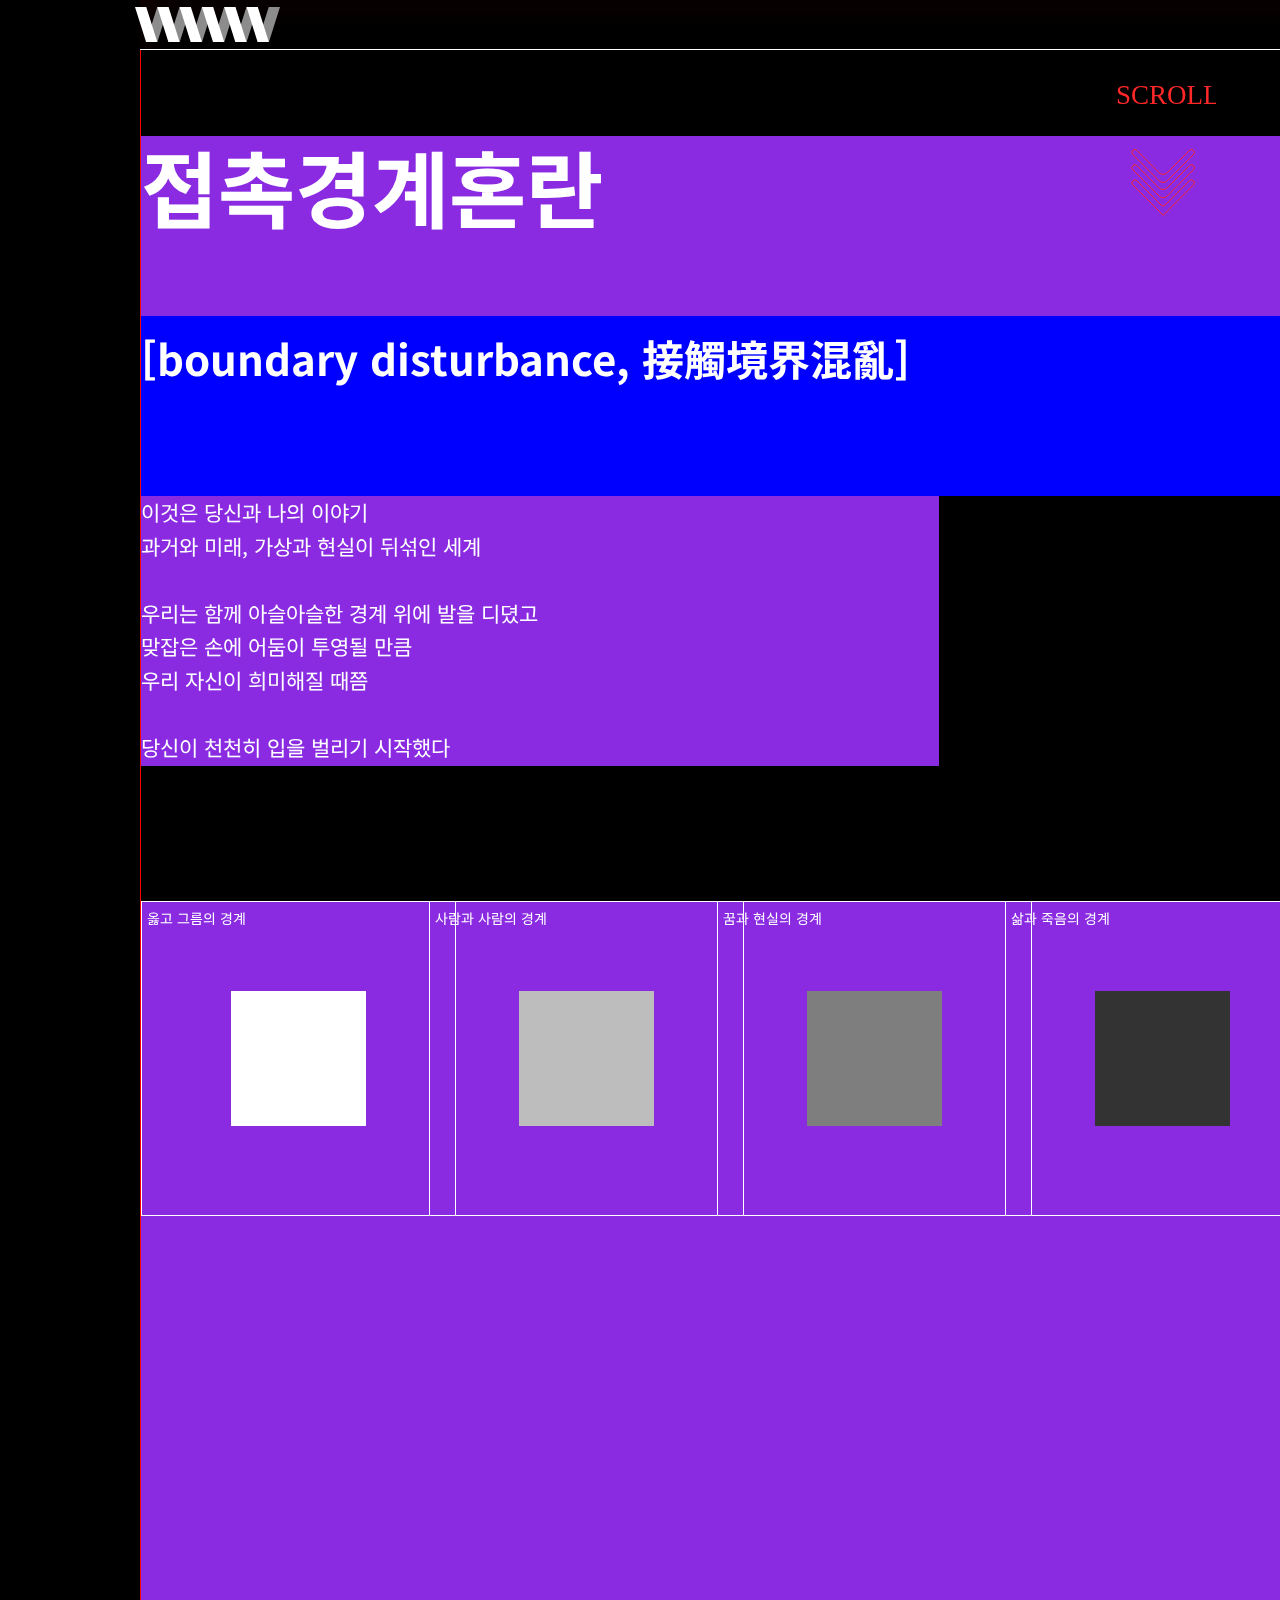
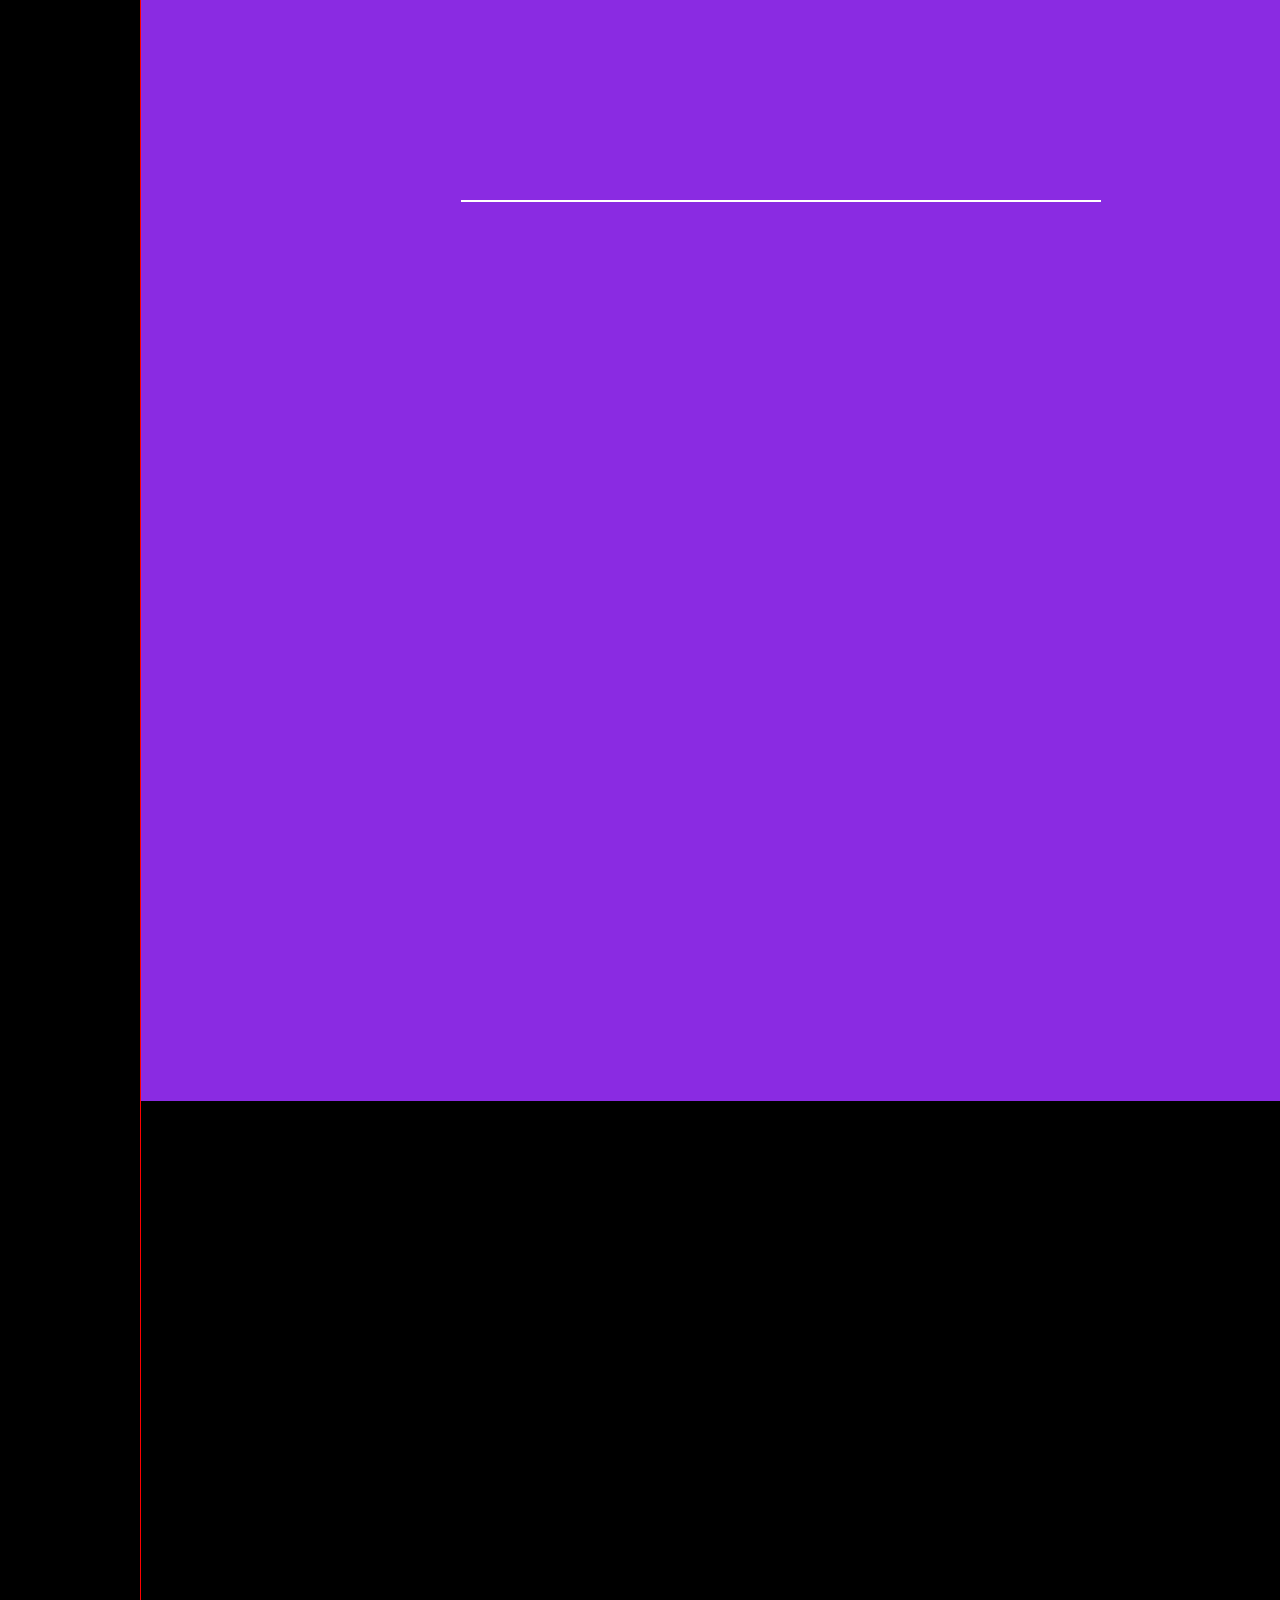
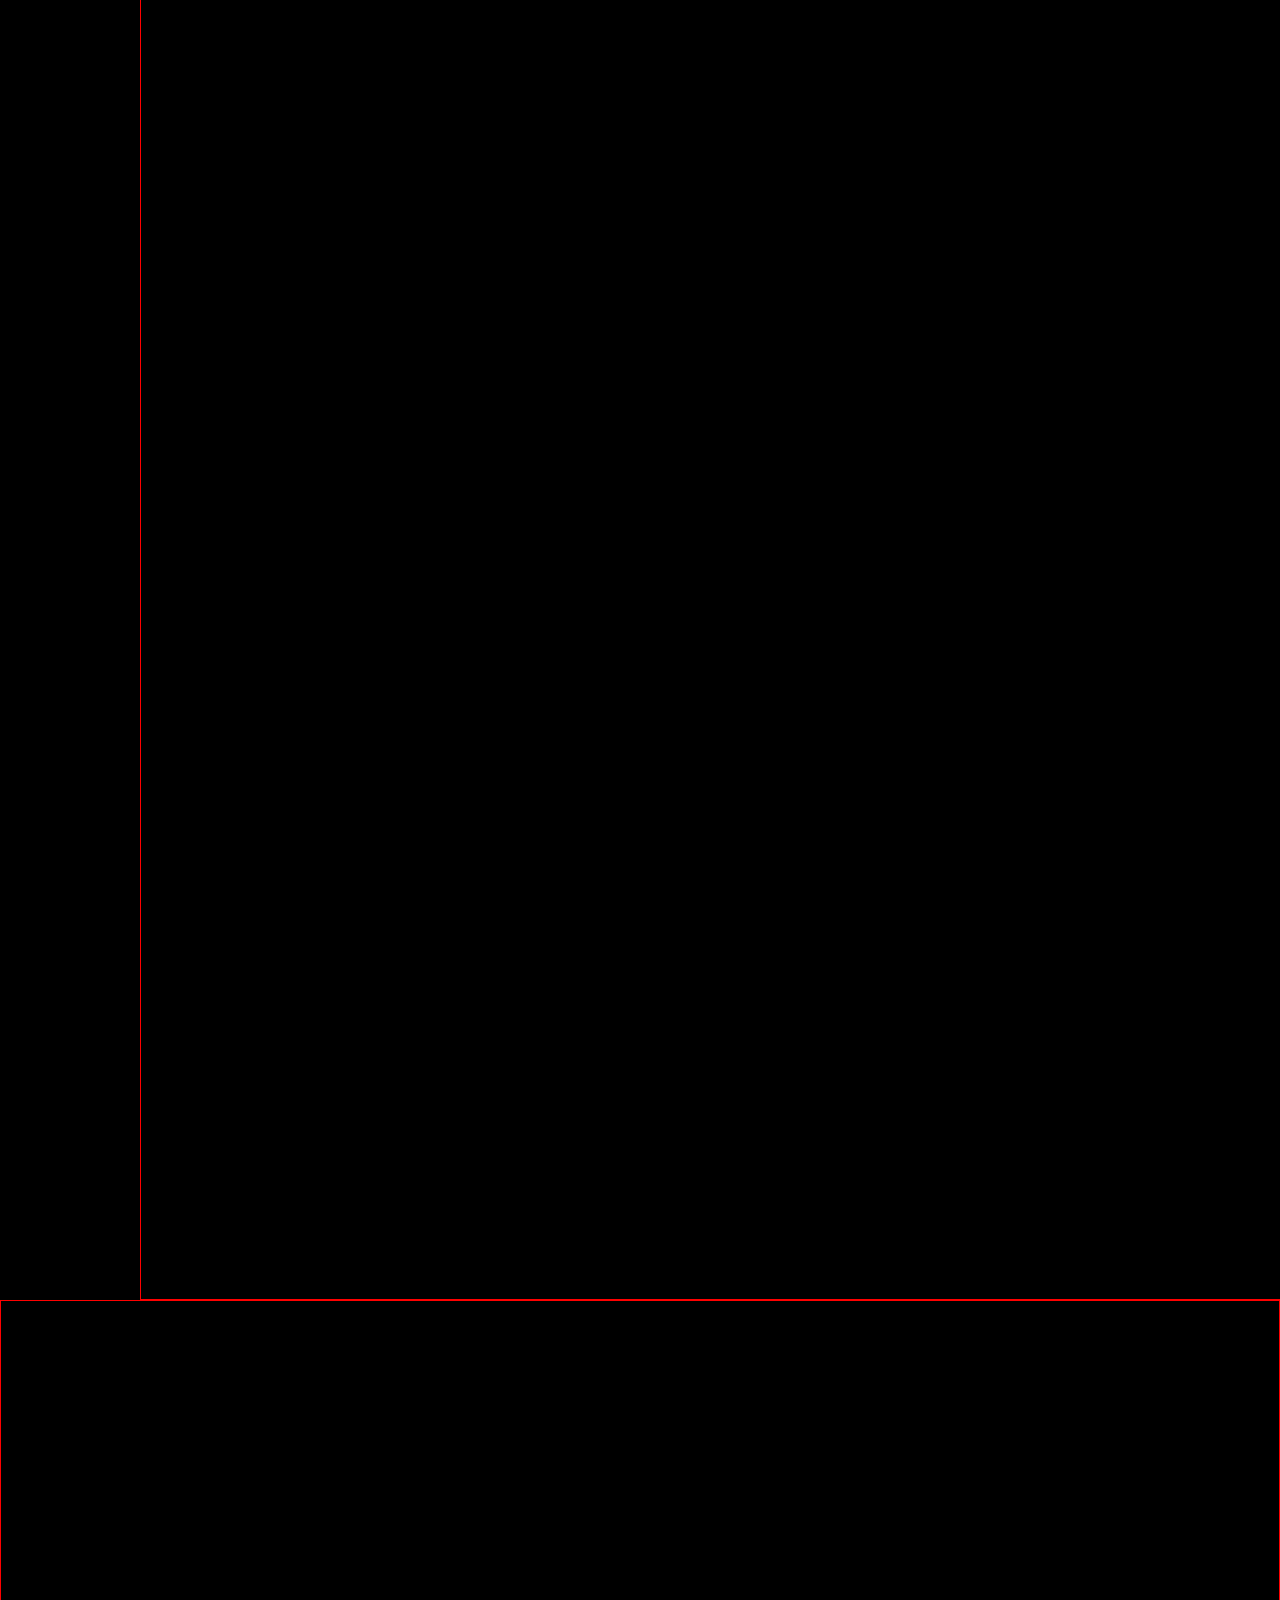
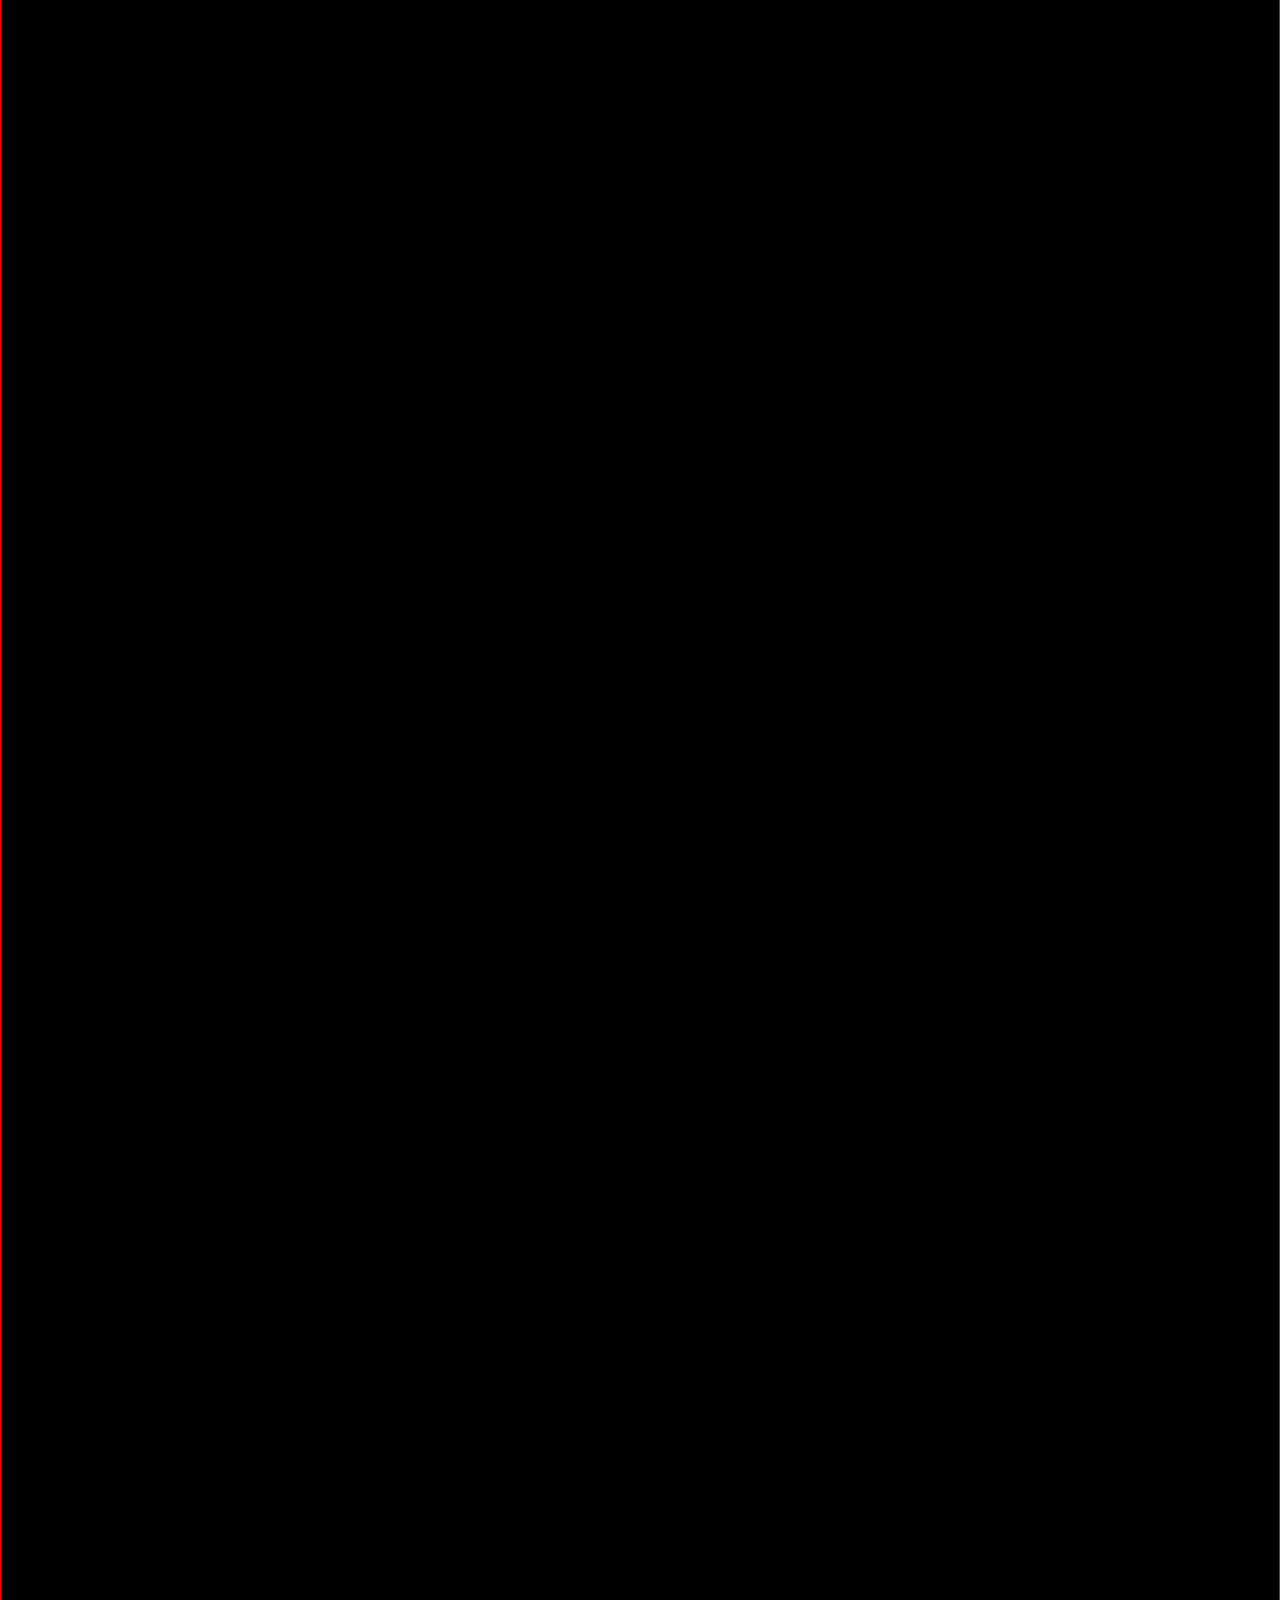
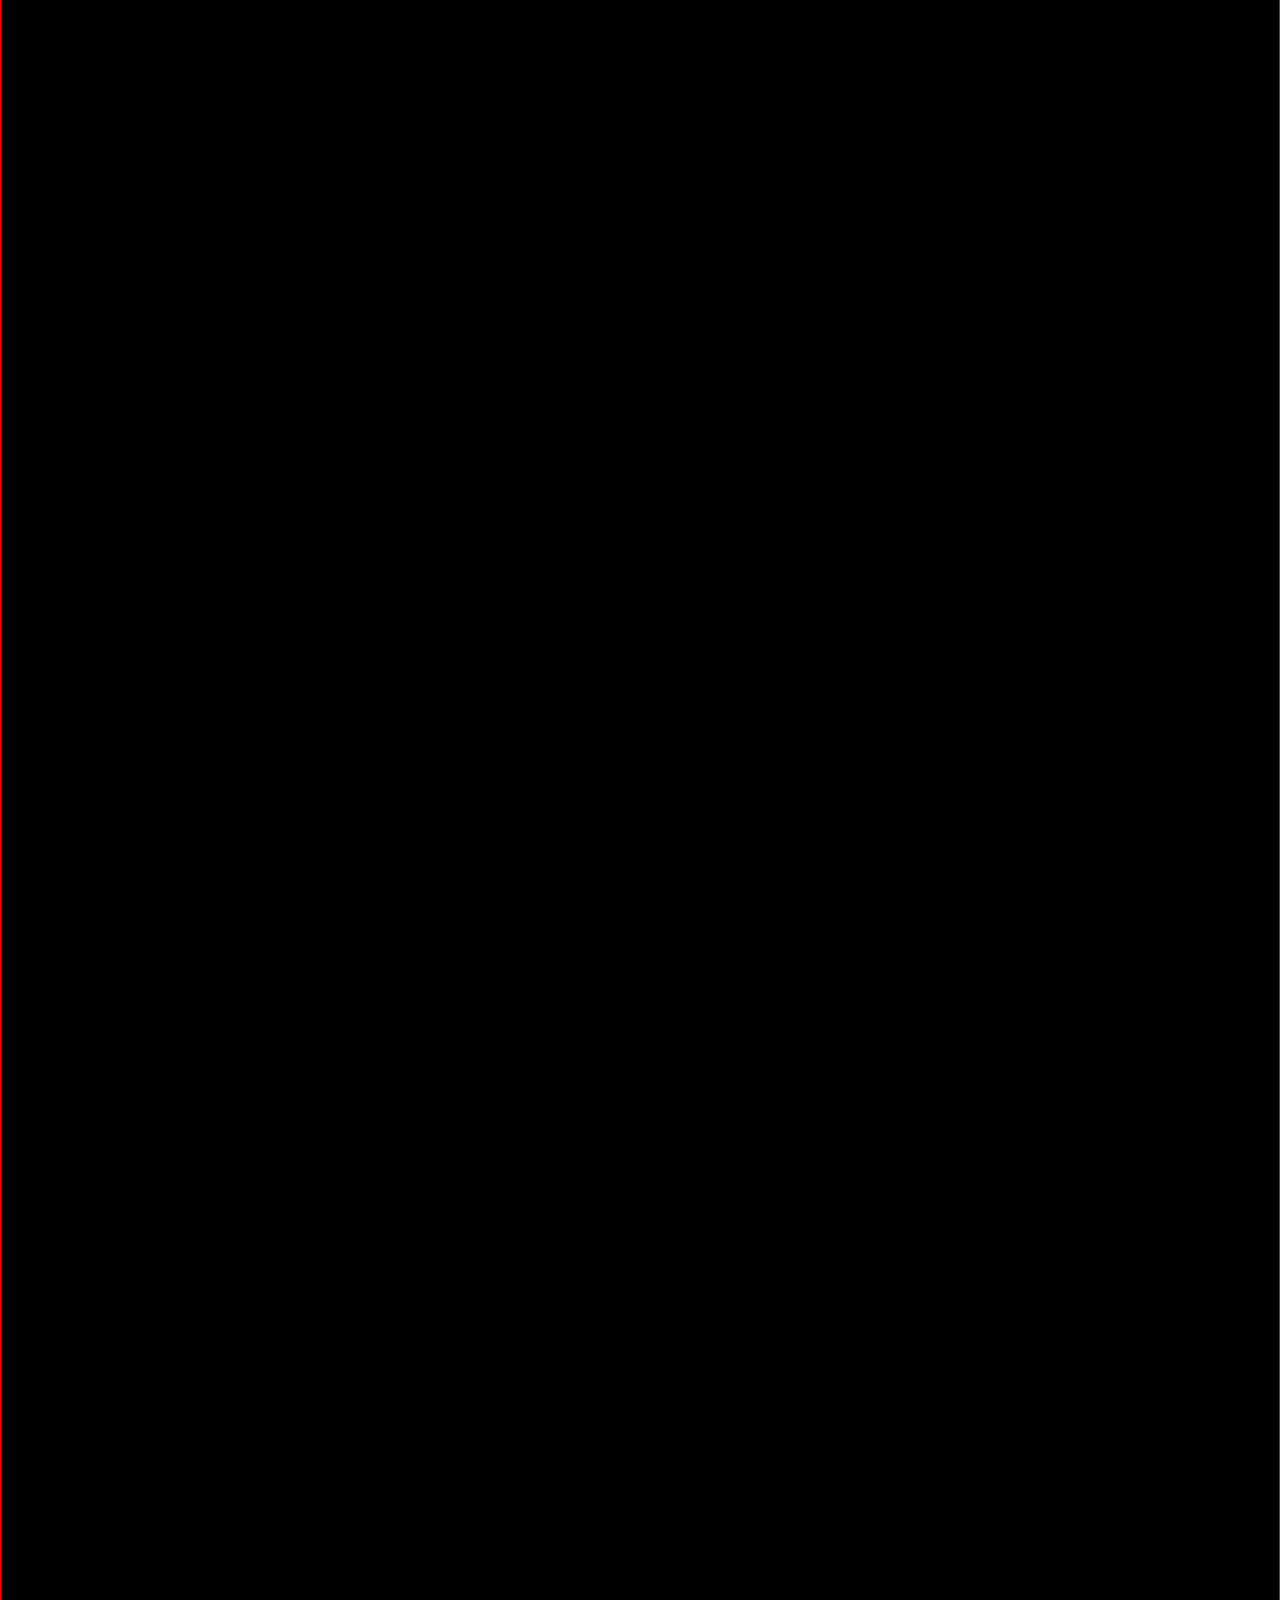
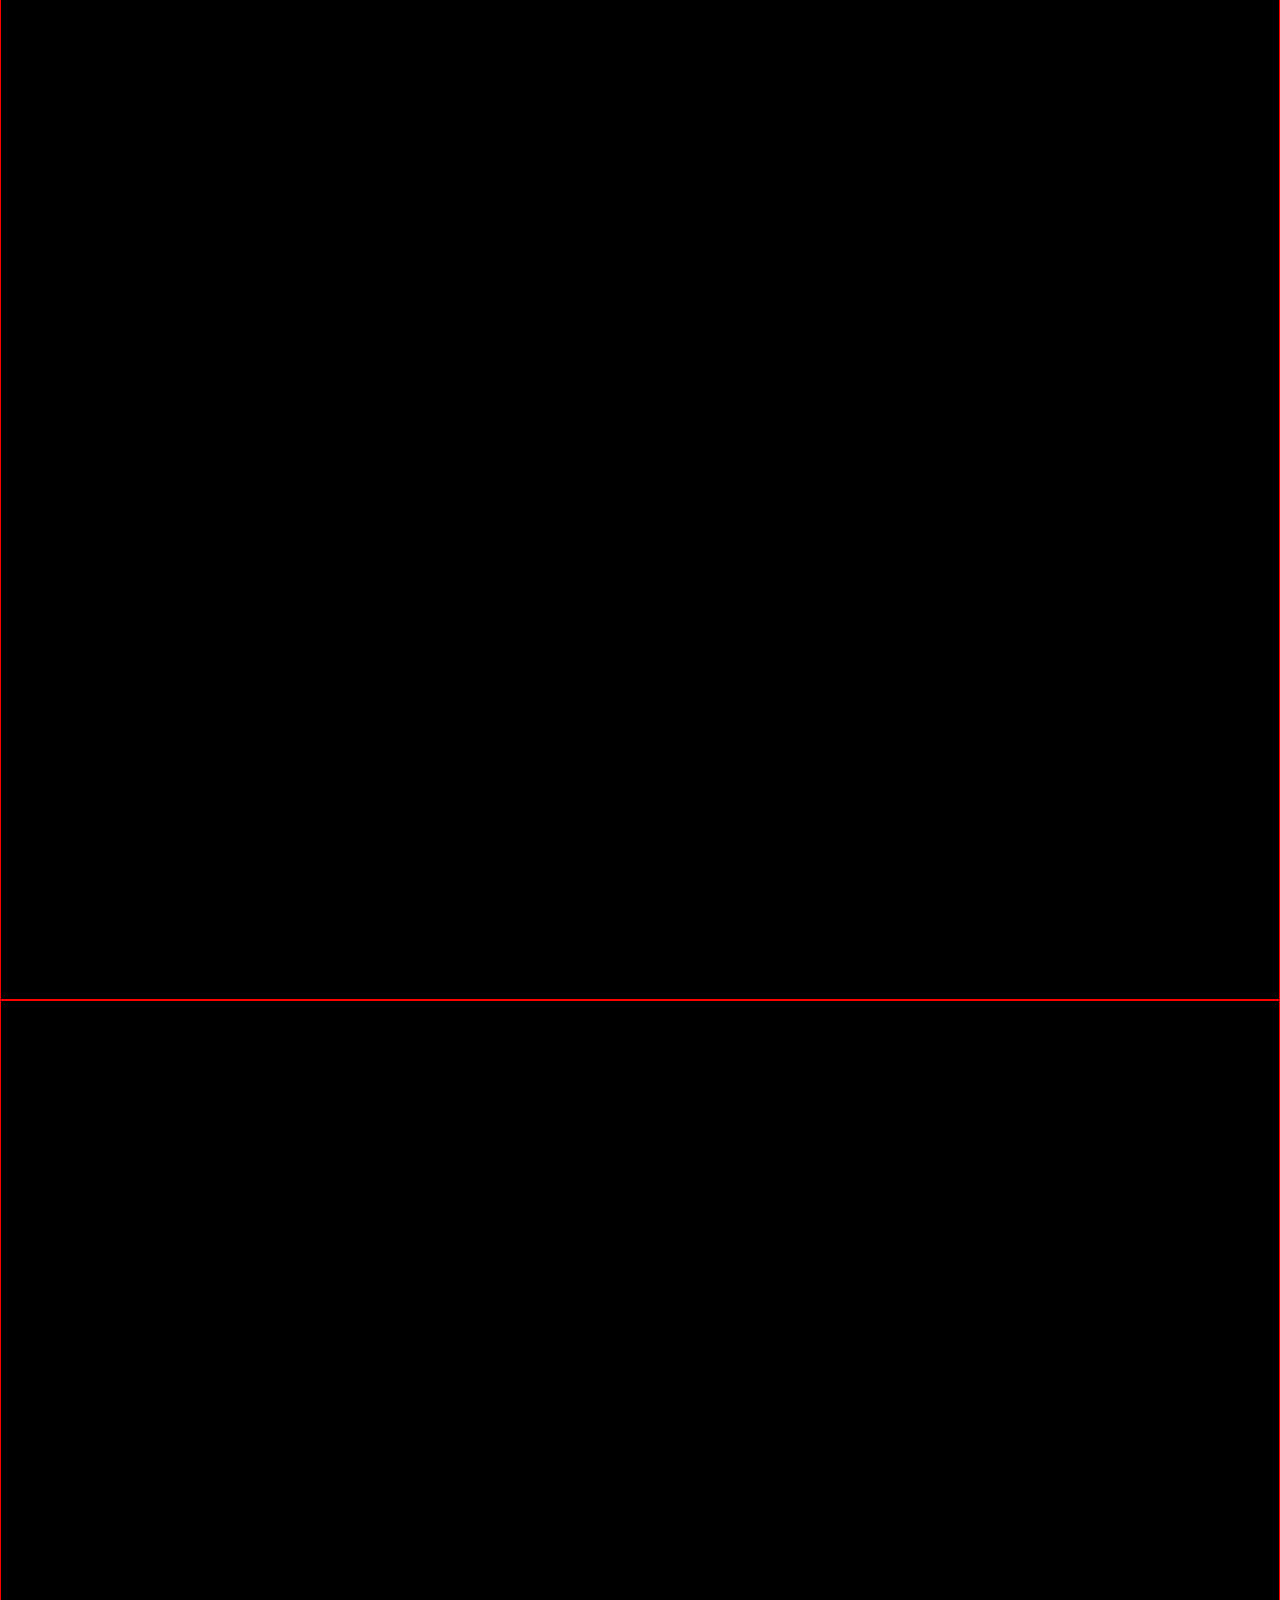
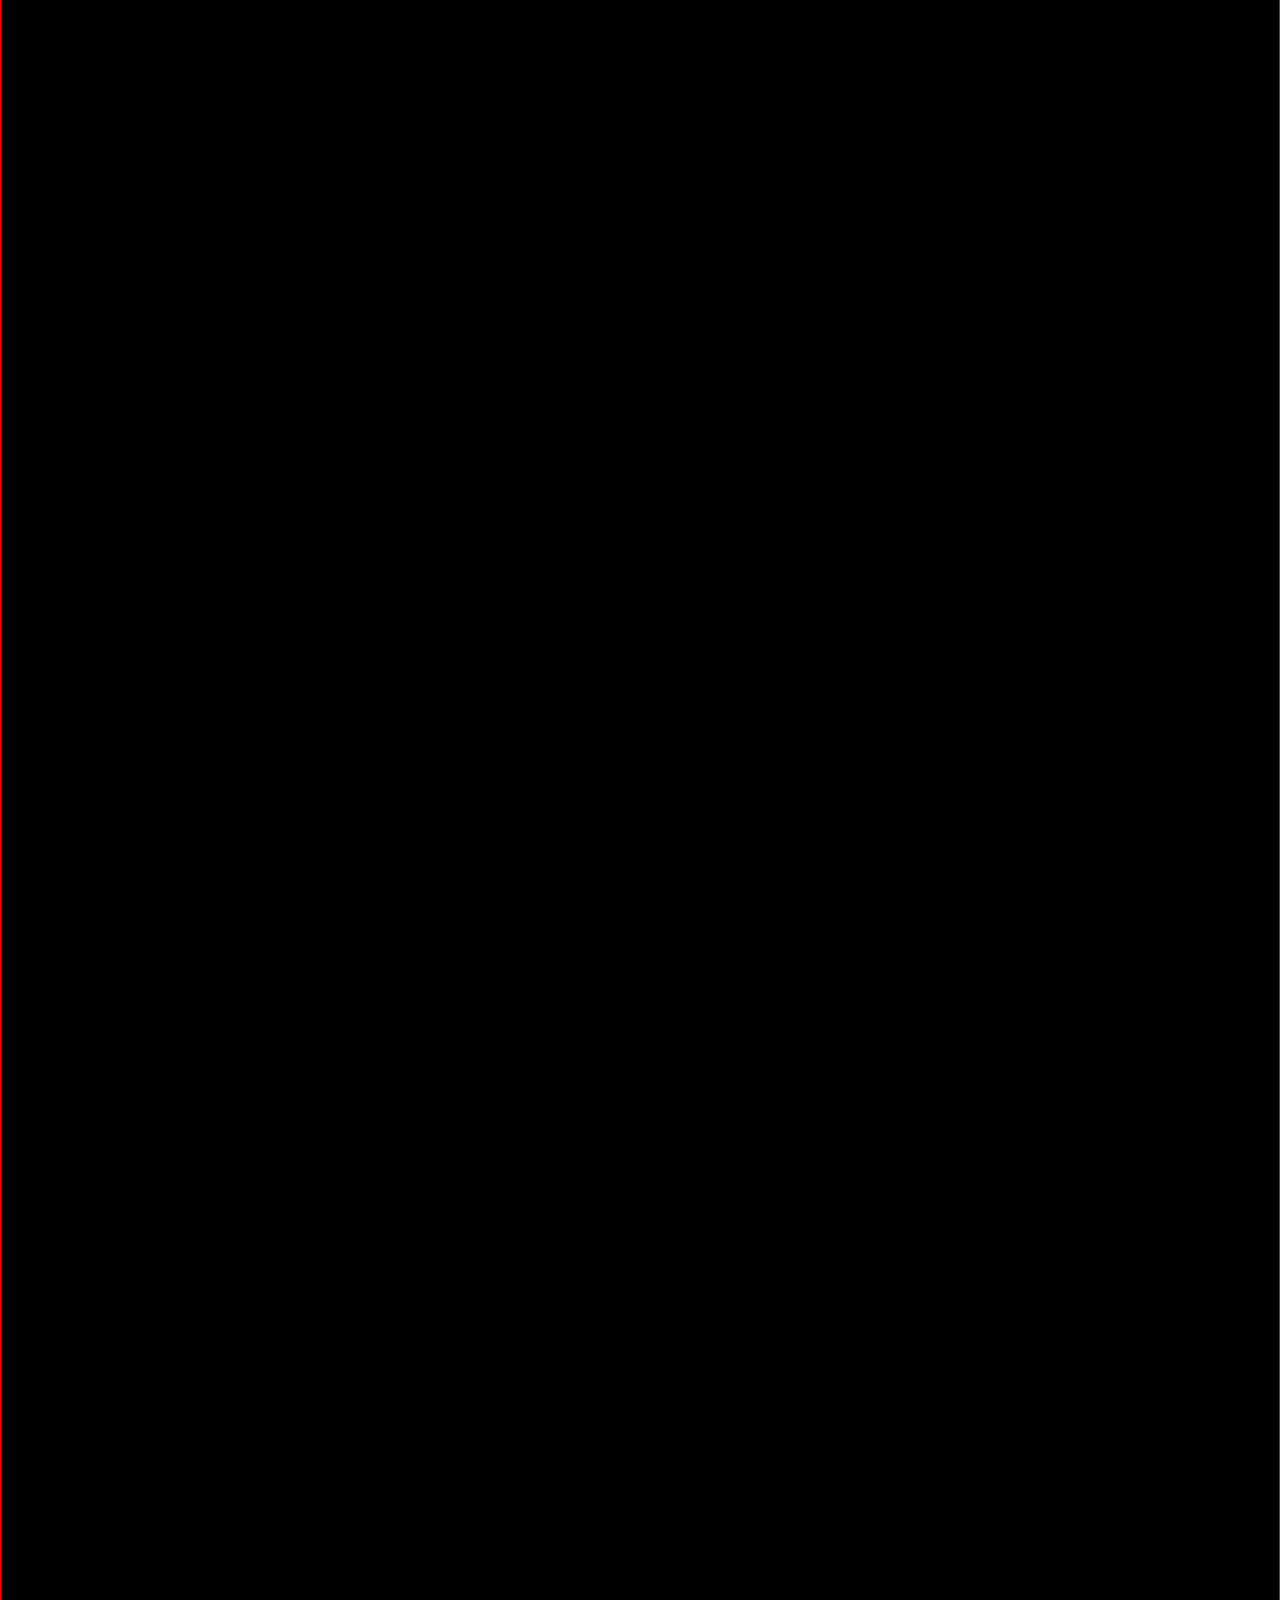
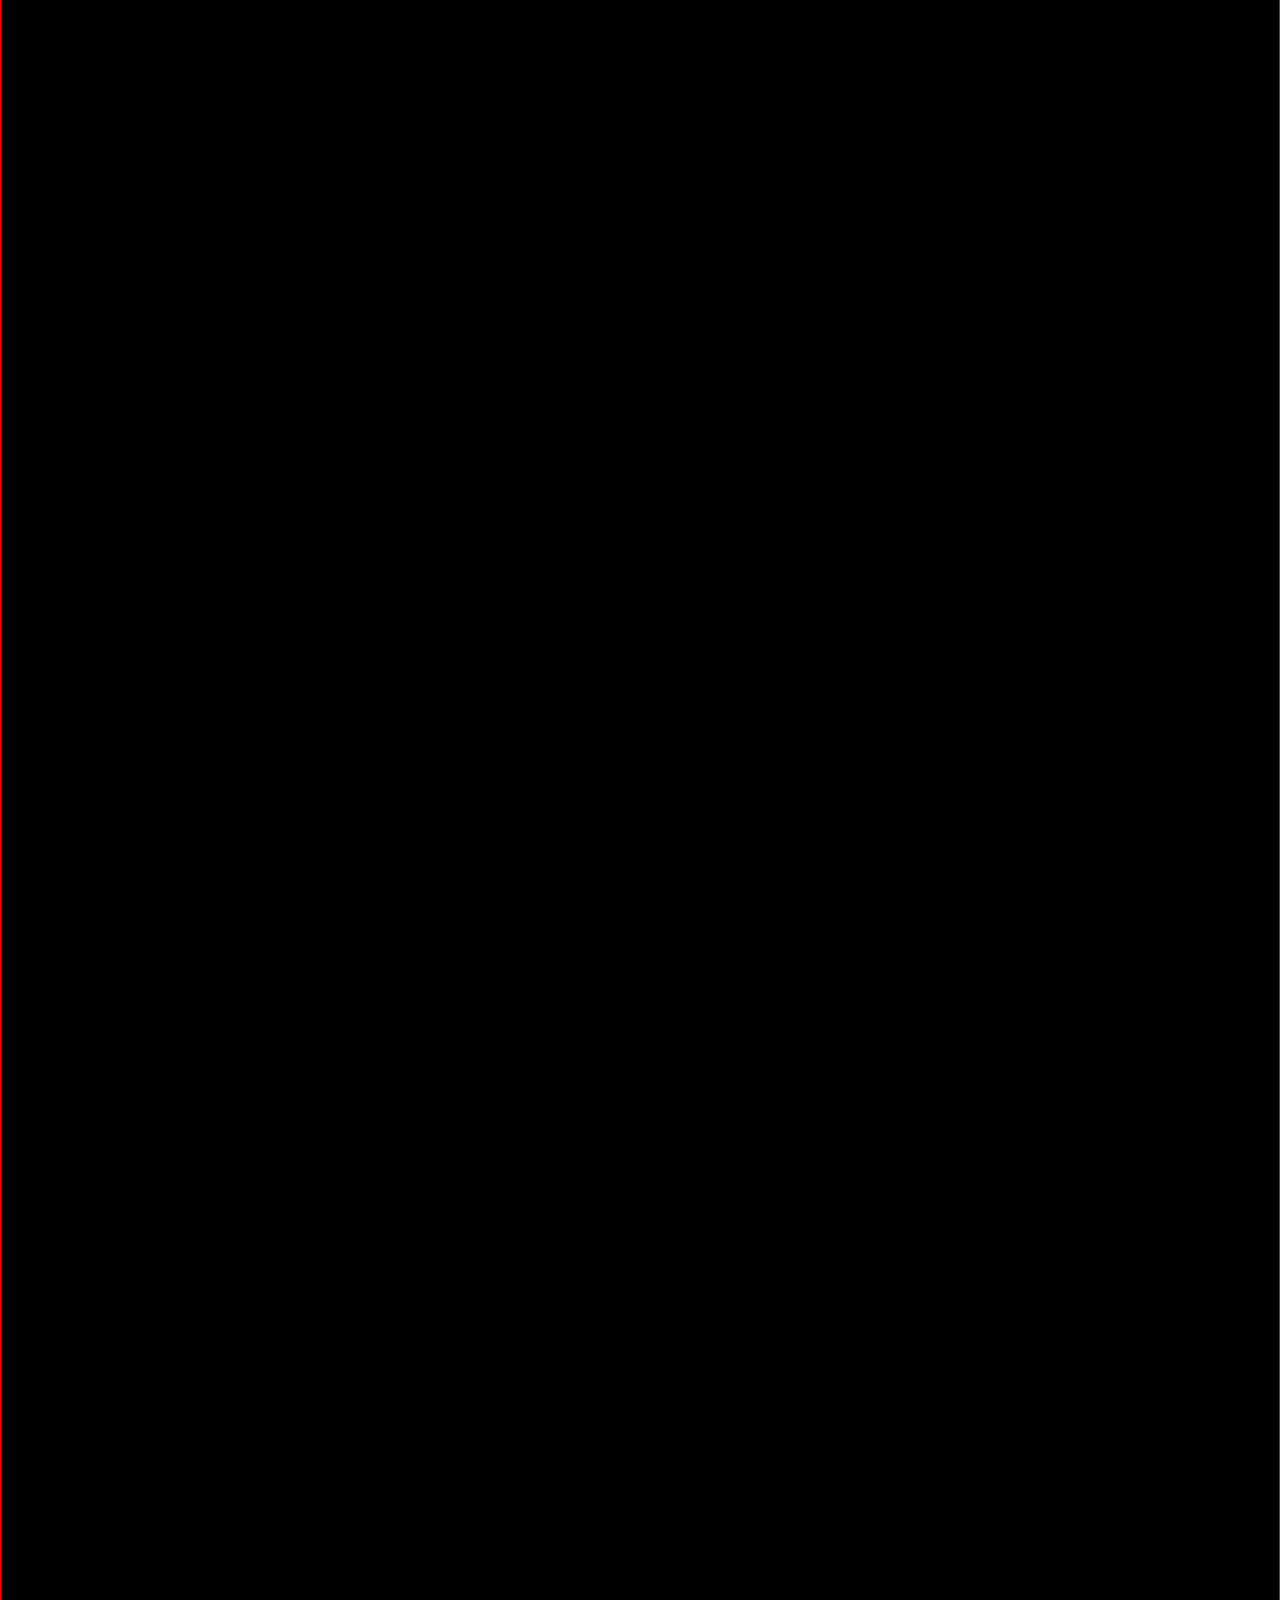
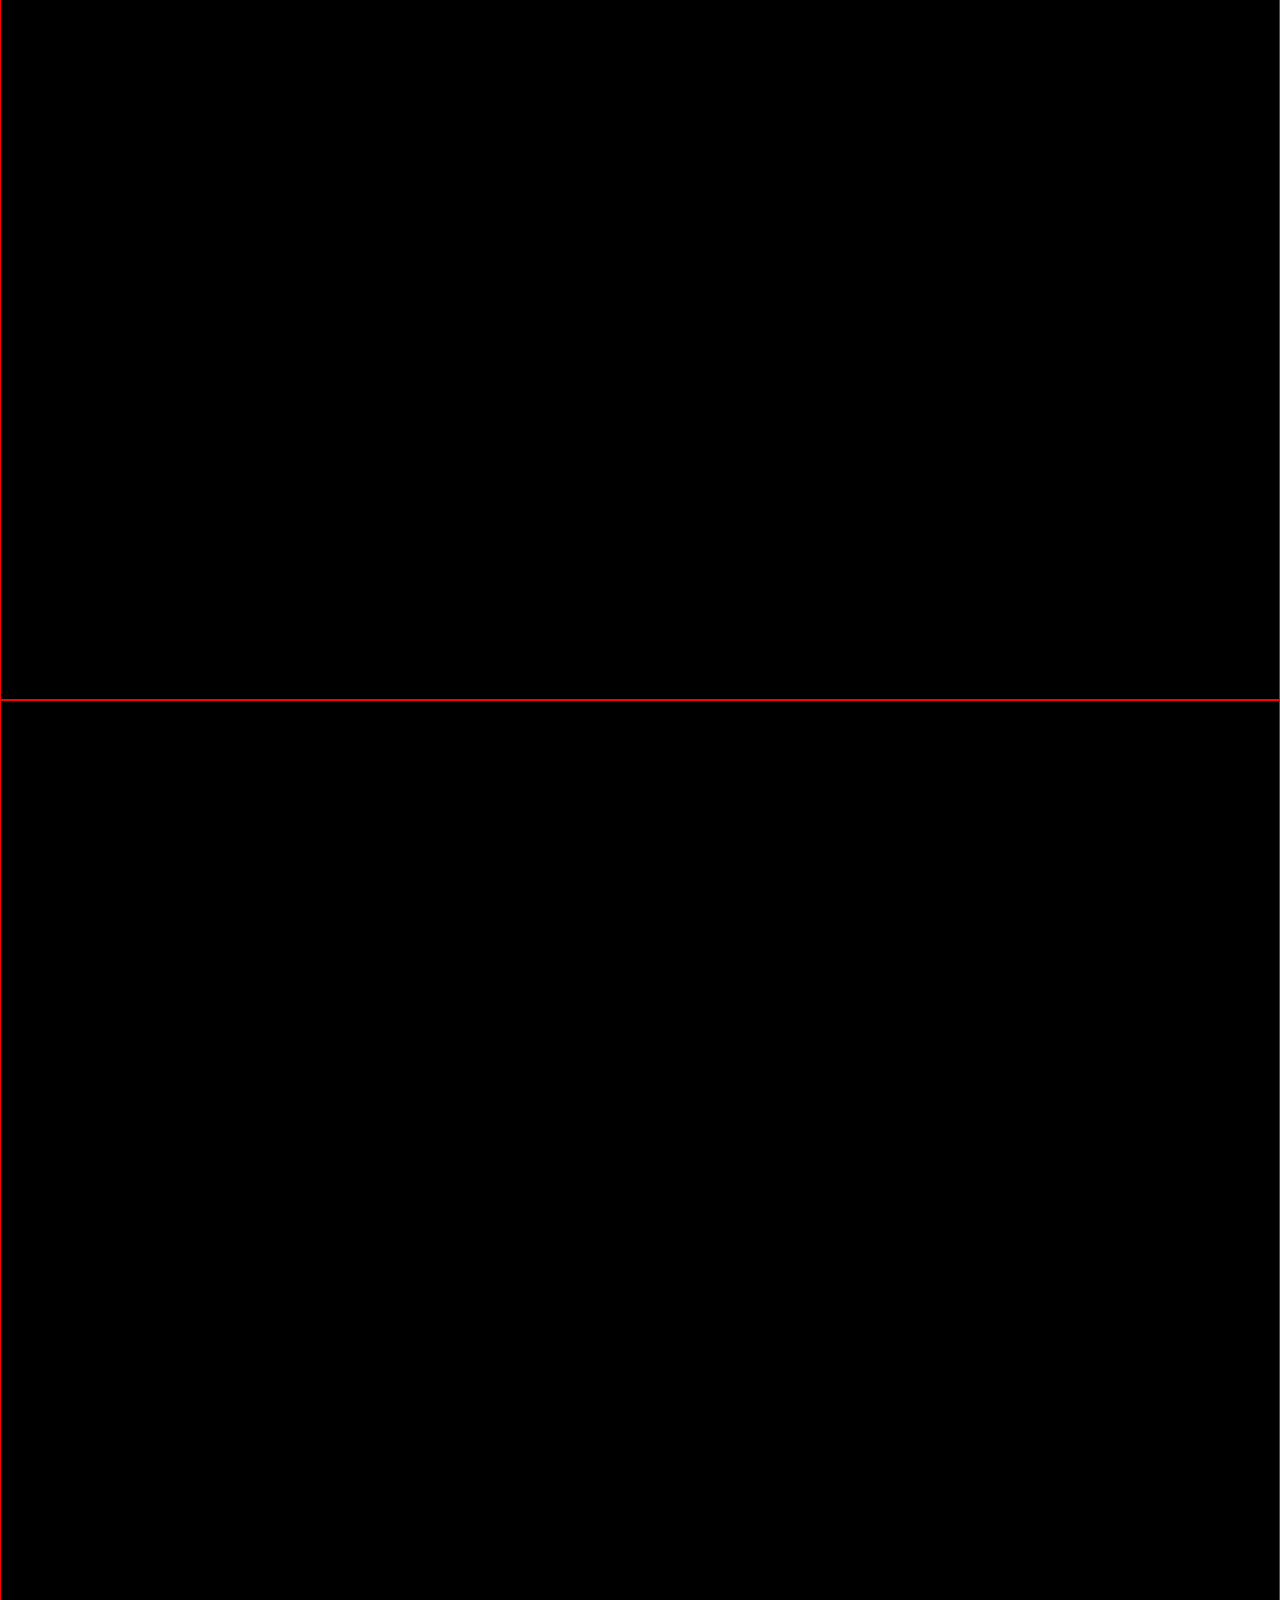
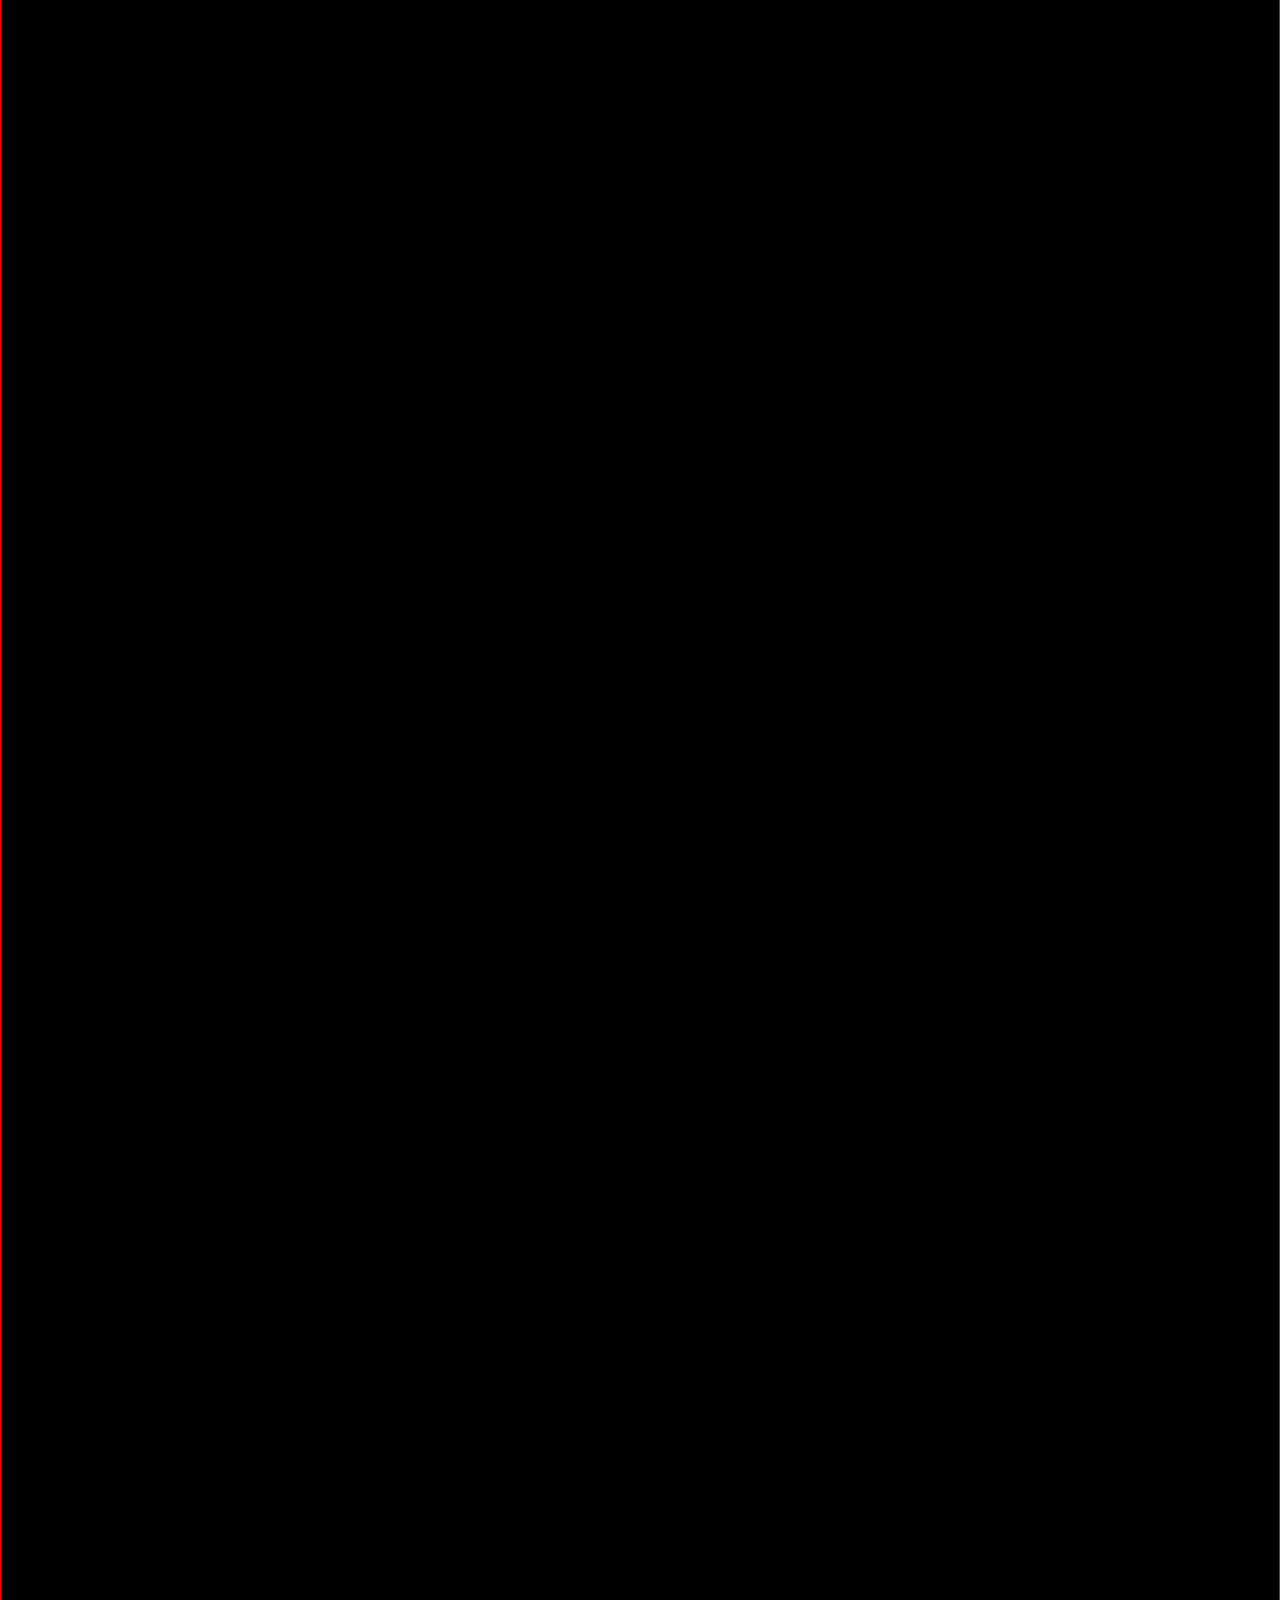
<file: index.html>
<!DOCTYPE html>
<html lang="ko">

<head>
    <meta charset="UTF-8">
    <meta http-equiv="X-UA-Compatible" content="IE=edge">
    <meta name="viewport" content="width=device-width, initial-scale=1.0">
    <title>접촉경계혼란</title>
    <link rel="stylesheet" href="css/default.css">
    <style>
        @import url('https://fonts.googleapis.com/css2?family=Hahmlet:wght@100;200;300;400;500;600;700;800;900&display=swap');
        @import url('https://fonts.googleapis.com/css2?family=Noto+Sans+KR:wght@100;300;400;500;700;900&display=swap');
    </style>
    <link rel="stylesheet" href="css/main.css">
</head>

<body>
    <nav class="sticky-nav">
        <div class="nav-links">
            <a class="logo" href="#">
                <img class="logo-img" src="/objects/images/index/wwwlogo.svg" alt="">
            </a>
        </div>
    </nav>
    <div class="container">
        <section class="scroll-section" id="scroll-section-0">
            <div class="scroll-icon-space">
                <img class="scroll-icon scroll-icon-ani" src="objects/images/justice/scrollicon.svg" alt="">
            </div>
            <div class="title-space">
                <h1 class="title">접촉경계혼란</h1><br>
                <h1 class="sub-title">[boundary disturbance, 接觸境界混亂]</h1>
            </div>
            <div class="head-copy-space">
                <p>
                    이것은 당신과 나의 이야기<br>
                    과거와 미래, 가상과 현실이 뒤섞인 세계<br>
                    <br>
                    우리는 함께 아슬아슬한 경계 위에 발을 디뎠고<br>
                    맞잡은 손에 어둠이 투영될 만큼<br>
                    우리 자신이 희미해질 때쯤<br>
                    <br>
                    당신이 천천히 입을 벌리기 시작했다
                </p>
            </div>
            <div class="box-house">
                <div class="box-room" id="box-room-0">
                    <div class="big-box" id="big-box-0">
                        <div class="box" id="box-0"></div>
                        <p>옳고 그름의 경계</p>
                    </div>
                </div>
                <div class="box-room" id="box-room-1">
                    <div class="big-box" id="big-box-1">
                        <div class="box" id="box-1"></div>
                    </div>
                    <p>사람과 사람의 경계</p>
                </div>
                <div class="box-room" id="box-room-2">
                    <div class="big-box" id="big-box-2">
                        <div class="box" id="box-2"></div>
                    </div>
                    <p>꿈과 현실의 경계</p>
                </div>
                <div class="box-room" id="box-room-3">
                    <div class="big-box" id="big-box-3">
                        <div class="box" id="box-3"></div>
                    </div>
                    <p>삶과 죽음의 경계</p>
                </div>
            </div>
            <div class="boundary-line-house">
                <div class="boundary-line">
            </div>
            </div>
        </section>
        <section class="scroll-section" id="scroll-section-1"></section>
        <section class="scroll-section" id="scroll-section-2"></section>
        <section class="scroll-section" id="scroll-section-3"></section>
        <section class="scroll-section" id="scroll-section-4"></section>
        <section class="scroll-section" id="scroll-section-5"></section>
    </div>

    <script src="js/main.js"></script>
</body>

</html>
</file>
<file: css/default.css>
@charset 'utf-8';

html {
	font-family: 'Apple SD Gothic Neo', Roboto, 'Noto Sans KR', NanumGothic, 'Malgun Gothic', sans-serif;
	line-height: 1.2;
	word-wrap: break-word;
}
body {
	-webkit-font-smoothing: antialiased;
}
html, body, div, span, applet, object, iframe,
h1, h2, h3, h4, h5, h6, p, blockquote, pre,
a, abbr, acronym, address, big, cite, code,
del, dfn, em, img, ins, kbd, q, s, samp,
small, strike, strong, sub, sup, tt, var,
b, u, i, center,
dl, dt, dd, ol, ul, li,
fieldset, form, label, legend,
table, caption, tbody, tfoot, thead, tr, th, td,
article, aside, canvas, details, embed,
figure, figcaption, footer, header, hgroup,
menu, nav, output, ruby, section, summary,
time, mark, audio, video {
	margin: 0;
	padding: 0;
	border: 0;
}
article, aside, details, figcaption, figure, footer, header, hgroup, menu, nav, section {
	display: block;
}
div, span, article, section, header, footer, aside, p, ul, li, fieldset, legend, label, a, nav, form {
	box-sizing: border-box;
}
ol, ul, li {
	list-style: none;
}
table {
	border-collapse: collapse;
	border-spacing: 0;
}
img {
	max-width: 100%;
	height: auto;
	border: 0;
}
button {
	border: 0;
	background: transparent;
	cursor: pointer;
}
a {
	text-decoration: none;
}
</file>
<file: css/main.css>
@charset 'utf-8';


/*///////////////////////////////////////// basic css  ///////////////////*/

html {
    font-family: 'Noto Sans KR', sans-serif;
    font-size: 14px;
}
body {
    background-color: black;
    color: white;
}
p {
    line-height: 1.6;
}
a {
    text-decoration: none;
    color: inherit;
}

/*///////////////////////////////////////// globa css  ///////////////////*/
.scroll-section {
    border: 1px solid red;
}
.sticky-nav {
    width: 1636px;
    height: 50px;
    margin: 0 140px;
}
.sticky-nav {
    top : 0;
    position: fixed;
    -webkit-backdrop-filter: saturate(180%) blur(15px);
    -moz-backdrop-filter: saturate(180%) blur(15px);
    -o-backdrop-filter: saturate(180%) blur(15px);
    backdrop-filter: saturate(180%) blur(15px);
    z-index: 111;
    background-color: rgba(0, 0, 0, 0.4);
}
.nav-links {
    width: inherit;
    height: inherit;
    display: flex;
    align-items: center;
    margin: 0 auto;
    border-bottom: solid 1px white ;
    z-index: 111;
}
.nav-links .logo {
    display: flex;
    margin-right:auto;
    align-items: center;
    font-size: 2rem;
    font-weight: 900;
}
.logo .logo-img{
    margin-left: -5px;
    width: 150px;
    height: auto;
}

/* /////////////////////////scroll section 0 css start //////////////////////*/

#scroll-section-0 {
    top :0px;
    width: 1636px;
    margin: 0 140px;
}
.scroll-icon-space {
    position: absolute;
    top: 80px;
    right: 5vw;
    font-size: 1.2rem;
}
@keyframes scroll-icon-ani {
    0% {
        opacity: 0;
    }
    30% {
        opacity: 1;
    }
    100% {
        transform: translate3d(0,5vh,0);
    }
}
.scroll-icon {
    width: 100px;
    height: auto;
}
.scroll-icon-ani {
    animation: scroll-icon-ani 3s infinite;
}

.title-space {
    margin-top: 15vh;
    width: 1636px;
    height: 40vh;
    background-color: blue;
}
.title {
    font-size: 10rem;
    height: 20vh;
    background-color: blueviolet;
}
.sub-title{
    height: 20vh;
    font-size: 3rem;
}
.head-copy-space {
    width: 798px;
    height: 30vh;
    font-size: 1.5rem;
    margin-bottom: 15vh;
    background-color: blueviolet;
}
.box-house{
    width: 1636px;
    position: relative;
    display: flex;
    justify-content: space-between;
    height: 200vh;
    background-color: blueviolet;
}
.box-room {
    position: absolute;
}
#box-room-0 { left: 0;}
#box-room-1 { left: 22.5vw;}
#box-room-2 { left: 45vw;}
#box-room-3 { left: 67.5vw;}

.box-room p {
    position: absolute;
    top:0.5vw;
    left:0.5vw;
    text-align: center;
}
.big-box {
    transform-origin: center;
    display: flex;
    align-items: center;
    justify-content: center;
    width: 35vh;
    height: 35vh;
    border: solid 0.5px white;
}
.box {
    width : 15vh;
    height : 15vh;
    transform-origin: center;
}
#box-0 { background-color: #ffffff;}
#box-1 { background-color: #bdbdbd;}
#box-2 { background-color: #7e7e7e;}
#box-3 { background-color: #333333;}

.boundary-line-house {
    position: absolute;
    top: 200vh;
    width: 100vw;
    height: 100vh;
    background-color:transparent;
    z-index: 1;
}

.boundary-line {
    left: 0;
    right: 0;
    margin: 0 auto;
    width: 50vw;
    height: 2px;
    background-color: white;
}


@media (max-width:1600px) {
    .title {
        font-size: 6rem;
    }

    .sub-title {
        font-size: 3em;
    }
}
</file>
